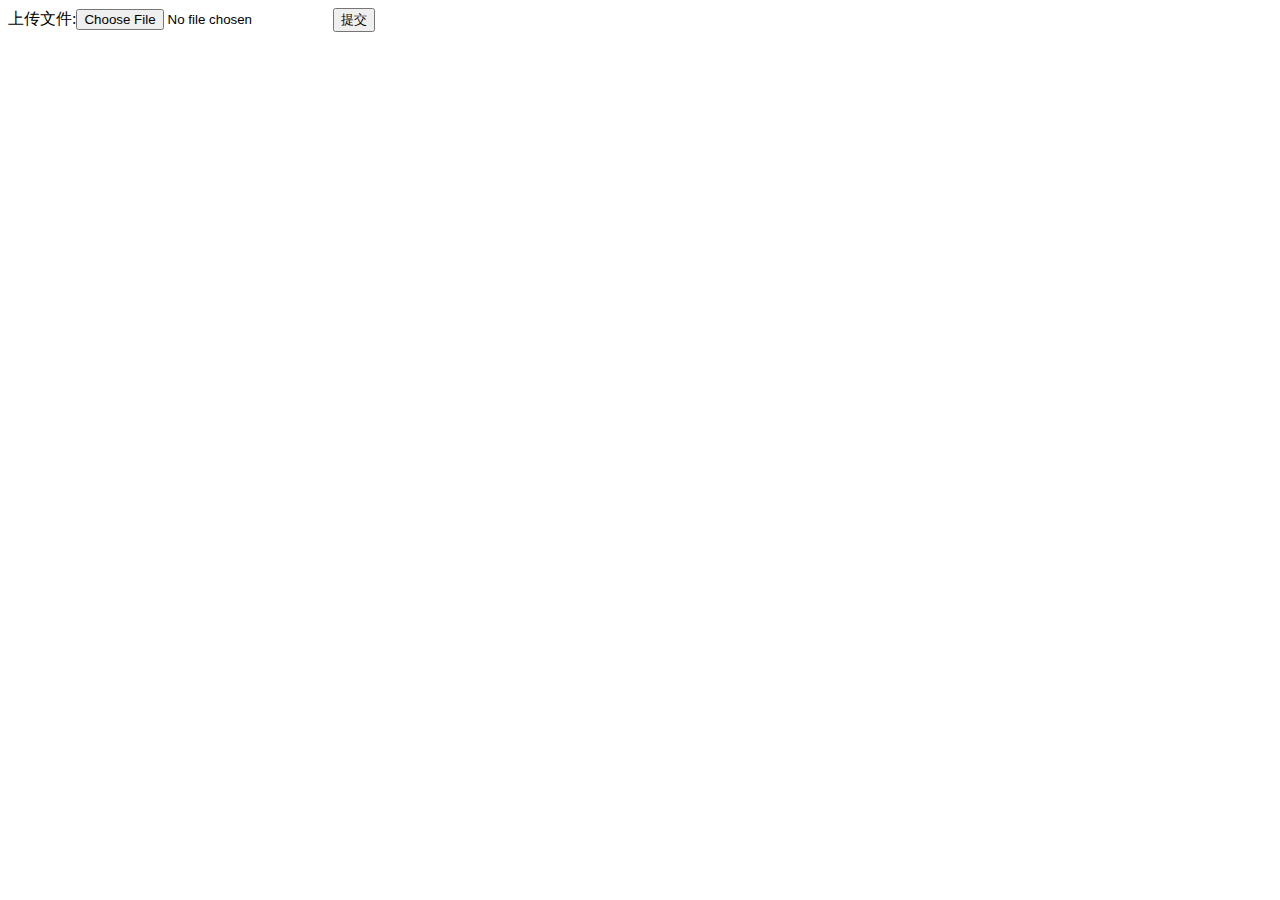
<file: zip上传下载/test.html>
<!doctype html>
<html lang="en">
<head>
    <meta charset="UTF-8">
    <meta name="viewport"
          content="width=device-width, user-scalable=no, initial-scale=1.0, maximum-scale=1.0, minimum-scale=1.0">
    <meta http-equiv="X-UA-Compatible" content="ie=edge">
    <title>Document</title>
</head>
<body>
<form action="index.php" method="post" enctype="multipart/form-data">
    <lable>上传文件:</lable><input type="file" name="file" id="file">
<button type="submit">提交</button></p>
</form>
</body>
</html>
</file>
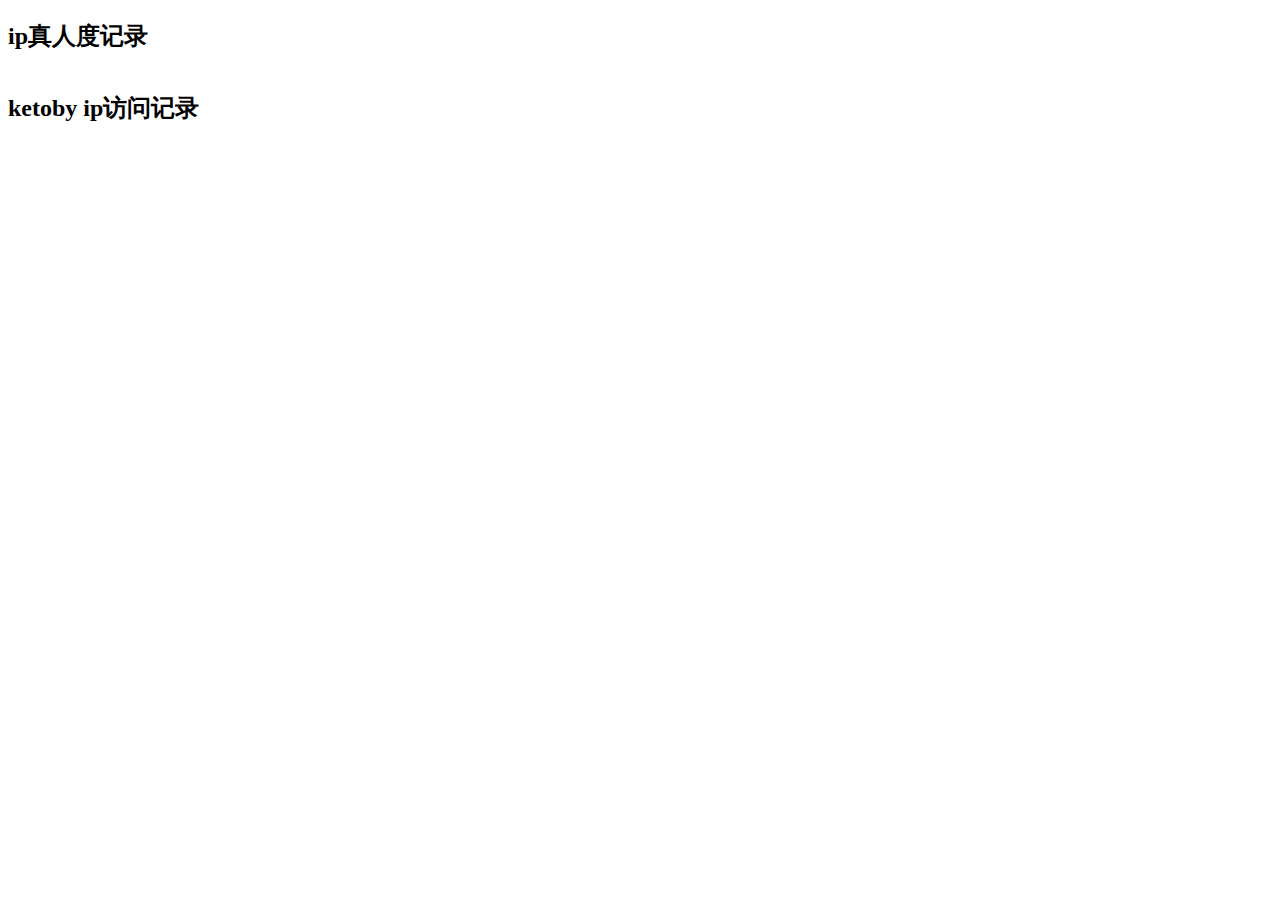
<file: HTTP/die/ipselected_layui.html>
﻿<!DOCTYPE html>
<html>

<head>
    <meta charset="utf-8">
    <link rel="stylesheet" type="text/css" href="https://www.layuicdn.com/layui/css/layui.css" />
</head>

<body>
<div class="layui-collapse">
    <div class="layui-colla-item">
        <h2 class="layui-colla-title">ip真人度记录</h2>
        <div class="layui-colla-content layui-none"><table id="demo" lay-filter="test"></table></div>
    </div>
    <div class="layui-colla-item">
        <h2 class="layui-colla-title">ketoby ip访问记录</h2>
        <div class="layui-colla-content layui-none"><table id="mode" lay-filter="test"></table></div>
    </div>
</div>
<script src="https://www.layuicdn.com/layui/layui.js"></script>
<!--您的Layui代码start-->
<script type="text/javascript">
    layui.use(['laydate', 'laypage', 'layer', 'table', 'carousel', 'upload', 'element'], function() {
        var laydate = layui.laydate //日期
            ,laypage = layui.laypage //分页
            ,layer = layui.layer //弹层
            ,table = layui.table //表格
            ,carousel = layui.carousel //轮播
            ,upload = layui.upload //上传
            ,element = layui.element; //元素操作 等等...

        /*layer弹出一个示例*/
        layer.msg('Hello World');
        table.render({
            elem: '#demo'
            //,height: 312
            ,url: 'http://54.187.192.81:8080/iptruemanlist.php' //数据接口
            ,page: false //开启分页
            ,cols: [[ //表头
                {field: 'id', title: 'ID', width:100, sort: true, fixed: 'left'}
                ,{field: 'ip', title: 'ip', width:160}
                ,{field: 'ip_address', title: 'ip地址', width:250}
                ,{field: 'url', title: '访问链接', width:250}
                ,{field: 'ua', title: 'ua', width: 802}
                ,{field: 'trueman', title: '真人度', width: 100, sort: true}
                ,{field: 'creat_time', title: '访问时间', width: 200, sort: true}
            ]]
        });
        table.render({
            elem: '#mode'
            //,height: 312
            ,url: 'http://54.187.192.81:8080/ipselectlist.php' //数据接口
            ,page: false //开启分页
            ,cols: [[ //表头
                {field: 'id', title: 'ID', width:100, sort: true, fixed: 'left'}
                ,{field: 'ip', title: 'ip', width:160}
                ,{field: 'ip_address', title: 'ip地址', width:250}
                ,{field: 'url', title: '访问链接', width:250}
                ,{field: 'ua', title: 'ua', width: 802}
                ,{field: 'trueman', title: '真人度', width: 100, sort: true}
                ,{field: 'creat_time', title: '访问时间', width: 200, sort: true}
            ]]
        });
    });
</script>
</body>

</html>
</file>
